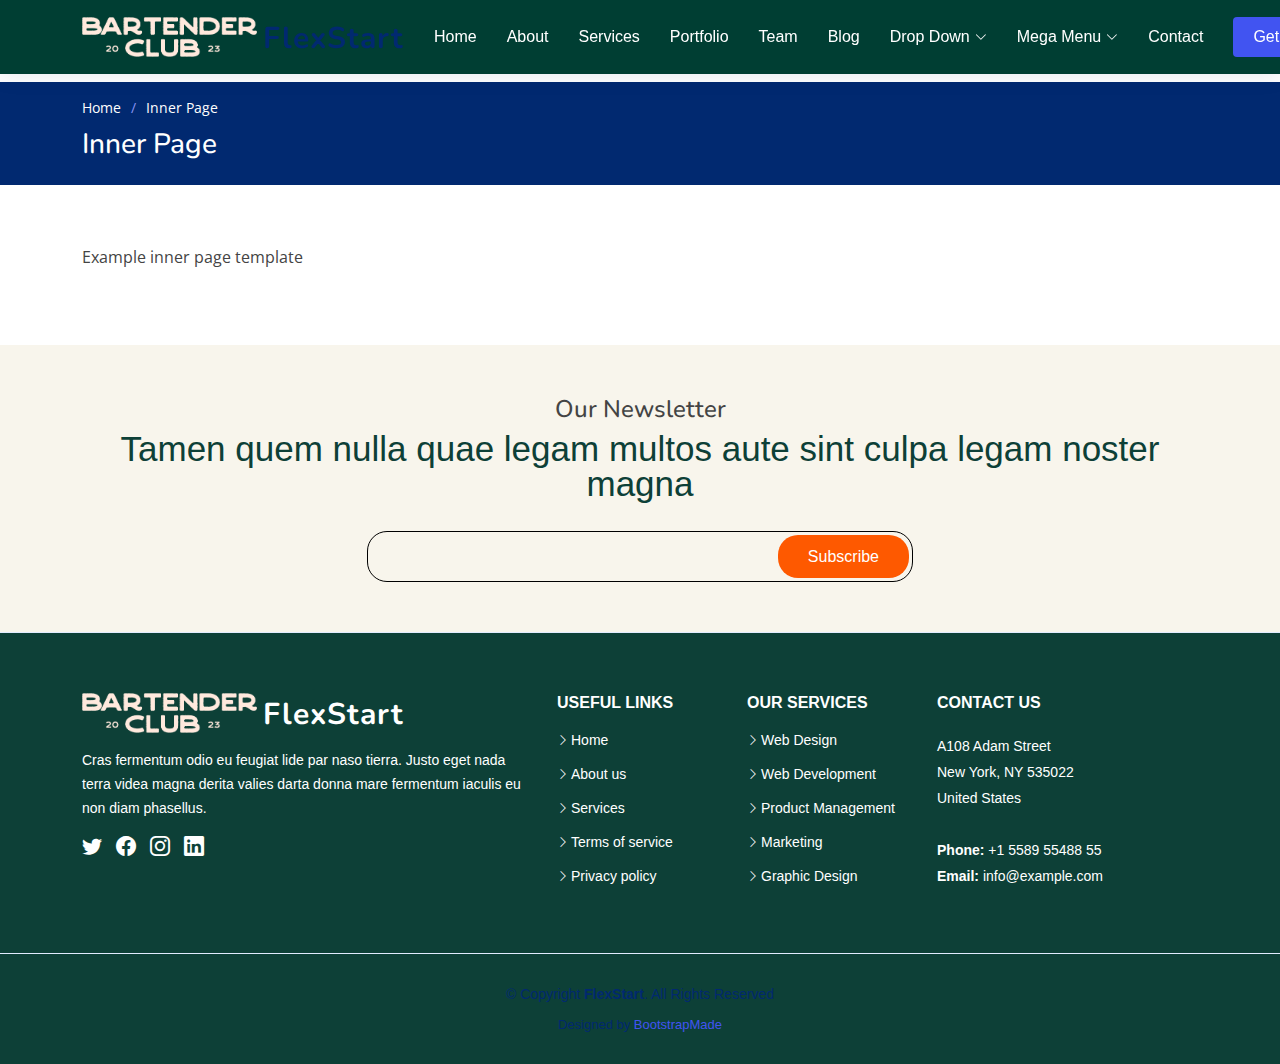
<file: inner-page.html>
<!DOCTYPE html>
<html lang="en">

<head>
  <meta charset="utf-8">
  <meta content="width=device-width, initial-scale=1.0" name="viewport">

  <title>Inner Page - FlexStart Bootstrap Template</title>
  <meta content="" name="description">
  <meta content="" name="keywords">

  <!-- Favicons -->
  <link href="assets/img/favicon.png" rel="icon">
  <link href="assets/img/apple-touch-icon.png" rel="apple-touch-icon">

  <!-- Google Fonts -->
  <link href="https://fonts.googleapis.com/css?family=Open+Sans:300,300i,400,400i,600,600i,700,700i|Nunito:300,300i,400,400i,600,600i,700,700i|Poppins:300,300i,400,400i,500,500i,600,600i,700,700i" rel="stylesheet">

  <!-- Vendor CSS Files -->
  <link href="assets/vendor/aos/aos.css" rel="stylesheet">
  <link href="assets/vendor/bootstrap/css/bootstrap.min.css" rel="stylesheet">
  <link href="assets/vendor/bootstrap-icons/bootstrap-icons.css" rel="stylesheet">
  <link href="assets/vendor/glightbox/css/glightbox.min.css" rel="stylesheet">
  <link href="assets/vendor/remixicon/remixicon.css" rel="stylesheet">
  <link href="assets/vendor/swiper/swiper-bundle.min.css" rel="stylesheet">

  <!-- Template Main CSS File -->
  <link href="assets/css/style.css" rel="stylesheet">

  <!-- =======================================================
  * Template Name: FlexStart
  * Updated: Aug 30 2023 with Bootstrap v5.3.1
  * Template URL: https://bootstrapmade.com/flexstart-bootstrap-startup-template/
  * Author: BootstrapMade.com
  * License: https://bootstrapmade.com/license/
  ======================================================== -->
</head>

<body>

  <!-- ======= Header ======= -->
  <header id="header" class="header fixed-top">
    <div class="container-fluid container-xl d-flex align-items-center justify-content-between">

      <a href="index.html" class="logo d-flex align-items-center">
        <img src="assets/img/logo.png" alt="">
        <span>FlexStart</span>
      </a>

      <nav id="navbar" class="navbar">
        <ul>
          <li><a class="nav-link scrollto " href="#hero">Home</a></li>
          <li><a class="nav-link scrollto" href="#about">About</a></li>
          <li><a class="nav-link scrollto" href="#services">Services</a></li>
          <li><a class="nav-link scrollto" href="#portfolio">Portfolio</a></li>
          <li><a class="nav-link scrollto" href="#team">Team</a></li>
          <li><a href="blog.html">Blog</a></li>
          <li class="dropdown"><a href="#"><span>Drop Down</span> <i class="bi bi-chevron-down"></i></a>
            <ul>
              <li><a href="#">Drop Down 1</a></li>
              <li class="dropdown"><a href="#"><span>Deep Drop Down</span> <i class="bi bi-chevron-right"></i></a>
                <ul>
                  <li><a href="#">Deep Drop Down 1</a></li>
                  <li><a href="#">Deep Drop Down 2</a></li>
                  <li><a href="#">Deep Drop Down 3</a></li>
                  <li><a href="#">Deep Drop Down 4</a></li>
                  <li><a href="#">Deep Drop Down 5</a></li>
                </ul>
              </li>
              <li><a href="#">Drop Down 2</a></li>
              <li><a href="#">Drop Down 3</a></li>
              <li><a href="#">Drop Down 4</a></li>
            </ul>
          </li>

          <li class="dropdown megamenu"><a href="#"><span>Mega Menu</span> <i class="bi bi-chevron-down"></i></a>
            <ul>
              <li>
                <a href="#">Column 1 link 1</a>
                <a href="#">Column 1 link 2</a>
                <a href="#">Column 1 link 3</a>
              </li>
              <li>
                <a href="#">Column 2 link 1</a>
                <a href="#">Column 2 link 2</a>
                <a href="#">Column 3 link 3</a>
              </li>
              <li>
                <a href="#">Column 3 link 1</a>
                <a href="#">Column 3 link 2</a>
                <a href="#">Column 3 link 3</a>
              </li>
              <li>
                <a href="#">Column 4 link 1</a>
                <a href="#">Column 4 link 2</a>
                <a href="#">Column 4 link 3</a>
              </li>
            </ul>
          </li>

          <li><a class="nav-link scrollto" href="#contact">Contact</a></li>
          <li><a class="getstarted scrollto" href="#about">Get Started</a></li>
        </ul>
        <i class="bi bi-list mobile-nav-toggle"></i>
      </nav><!-- .navbar -->

    </div>
  </header><!-- End Header -->

  <main id="main">

    <!-- ======= Breadcrumbs ======= -->
    <section class="breadcrumbs">
      <div class="container">

        <ol>
          <li><a href="index.html">Home</a></li>
          <li>Inner Page</li>
        </ol>
        <h2>Inner Page</h2>

      </div>
    </section><!-- End Breadcrumbs -->

    <section class="inner-page">
      <div class="container">
        <p>
          Example inner page template
        </p>
      </div>
    </section>

  </main><!-- End #main -->

  <!-- ======= Footer ======= -->
  <footer id="footer" class="footer">

    <div class="footer-newsletter">
      <div class="container">
        <div class="row justify-content-center">
          <div class="col-lg-12 text-center">
            <h4>Our Newsletter</h4>
            <p>Tamen quem nulla quae legam multos aute sint culpa legam noster magna</p>
          </div>
          <div class="col-lg-6">
            <form action="" method="post">
              <input type="email" name="email"><input type="submit" value="Subscribe">
            </form>
          </div>
        </div>
      </div>
    </div>

    <div class="footer-top">
      <div class="container">
        <div class="row gy-4">
          <div class="col-lg-5 col-md-12 footer-info">
            <a href="index.html" class="logo d-flex align-items-center">
              <img src="assets/img/logo.png" alt="">
              <span>FlexStart</span>
            </a>
            <p>Cras fermentum odio eu feugiat lide par naso tierra. Justo eget nada terra videa magna derita valies darta donna mare fermentum iaculis eu non diam phasellus.</p>
            <div class="social-links mt-3">
              <a href="#" class="twitter"><i class="bi bi-twitter"></i></a>
              <a href="#" class="facebook"><i class="bi bi-facebook"></i></a>
              <a href="#" class="instagram"><i class="bi bi-instagram"></i></a>
              <a href="#" class="linkedin"><i class="bi bi-linkedin"></i></a>
            </div>
          </div>

          <div class="col-lg-2 col-6 footer-links">
            <h4>Useful Links</h4>
            <ul>
              <li><i class="bi bi-chevron-right"></i> <a href="#">Home</a></li>
              <li><i class="bi bi-chevron-right"></i> <a href="#">About us</a></li>
              <li><i class="bi bi-chevron-right"></i> <a href="#">Services</a></li>
              <li><i class="bi bi-chevron-right"></i> <a href="#">Terms of service</a></li>
              <li><i class="bi bi-chevron-right"></i> <a href="#">Privacy policy</a></li>
            </ul>
          </div>

          <div class="col-lg-2 col-6 footer-links">
            <h4>Our Services</h4>
            <ul>
              <li><i class="bi bi-chevron-right"></i> <a href="#">Web Design</a></li>
              <li><i class="bi bi-chevron-right"></i> <a href="#">Web Development</a></li>
              <li><i class="bi bi-chevron-right"></i> <a href="#">Product Management</a></li>
              <li><i class="bi bi-chevron-right"></i> <a href="#">Marketing</a></li>
              <li><i class="bi bi-chevron-right"></i> <a href="#">Graphic Design</a></li>
            </ul>
          </div>

          <div class="col-lg-3 col-md-12 footer-contact text-center text-md-start">
            <h4>Contact Us</h4>
            <p>
              A108 Adam Street <br>
              New York, NY 535022<br>
              United States <br><br>
              <strong>Phone:</strong> +1 5589 55488 55<br>
              <strong>Email:</strong> info@example.com<br>
            </p>

          </div>

        </div>
      </div>
    </div>

    <div class="container">
      <div class="copyright">
        &copy; Copyright <strong><span>FlexStart</span></strong>. All Rights Reserved
      </div>
      <div class="credits">
        <!-- All the links in the footer should remain intact. -->
        <!-- You can delete the links only if you purchased the pro version. -->
        <!-- Licensing information: https://bootstrapmade.com/license/ -->
        <!-- Purchase the pro version with working PHP/AJAX contact form: https://bootstrapmade.com/flexstart-bootstrap-startup-template/ -->
        Designed by <a href="https://bootstrapmade.com/">BootstrapMade</a>
      </div>
    </div>
  </footer><!-- End Footer -->

  <a href="#" class="back-to-top d-flex align-items-center justify-content-center"><i class="bi bi-arrow-up-short"></i></a>

  <!-- Vendor JS Files -->
  <script src="assets/vendor/purecounter/purecounter_vanilla.js"></script>
  <script src="assets/vendor/aos/aos.js"></script>
  <script src="assets/vendor/bootstrap/js/bootstrap.bundle.min.js"></script>
  <script src="assets/vendor/glightbox/js/glightbox.min.js"></script>
  <script src="assets/vendor/isotope-layout/isotope.pkgd.min.js"></script>
  <script src="assets/vendor/swiper/swiper-bundle.min.js"></script>
  <script src="assets/vendor/php-email-form/validate.js"></script>

  <!-- Template Main JS File -->
  <script src="assets/js/main.js"></script>

</body>

</html>
</file>
<file: assets/css/style.css>
/**
* Template Name: FlexStart
* Updated: Aug 30 2023 with Bootstrap v5.3.1
* Template URL: https://bootstrapmade.com/flexstart-bootstrap-startup-template/
* Author: BootstrapMade.com
* License: https://bootstrapmade.com/license/
*/

/*--------------------------------------------------------------
# General
--------------------------------------------------------------*/
:root {
  scroll-behavior: smooth;
}

body {
  font-family: "Open Sans", sans-serif;
  color: #444444;
}

a {
  color: #4154f1;
  text-decoration: none;
}

a:hover {
  color: #717ff5;
  text-decoration: none;
}

h1,
h2,
h3,
h4,
h5,
h6 {
  font-family: "Nunito", sans-serif;
}

/*--------------------------------------------------------------
# Sections
--------------------------------------------------------------*/
section {
  padding: 60px 0;
  overflow: hidden;
}

.section-header {
  text-align: center;
  padding-bottom: 40px;
}

.section-header h2 {
  font-size: 13px;
  font-family: "DM Sans", sans-serif;
  letter-spacing: 1px;
  font-weight: 700;
  margin: 0;
  color: #2727271;
  text-transform: uppercase;
}

.section-header p {
  margin: 10px 0 0 0;
  font-family: "Yeseva One", serif;
  font-size: 35px;
  font-weight: 400;
  padding: 0;
  line-height: 42px;
  color: #0D4037;
}

@media (max-width: 768px) {
  .section-header p {
    font-size: 28px;
    line-height: 32px;
  }
}

@media (max-width: 390px) {
  .section-header h2 {
    font-size: 12px;
    font-family: "DM Sans", sans-serif;
    letter-spacing: 1px;
    font-weight: 700;
    margin: 0;
    color: #2727271;
    text-transform: uppercase;
  }
  
  .section-header p {
    font-size: 20px;
    line-height: 32px;
  }
}

/*--------------------------------------------------------------
# Breadcrumbs
--------------------------------------------------------------*/
.breadcrumbs {
  padding: 15px 0;
  background: #012970;
  min-height: 40px;
  margin-top: 82px;
  color: #fff;
}

@media (max-width: 992px) {
  .breadcrumbs {
    margin-top: 57px;
  }
}

.breadcrumbs h2 {
  font-size: 28px;
  font-weight: 500;
}

.breadcrumbs ol {
  display: flex;
  flex-wrap: wrap;
  list-style: none;
  padding: 0 0 10px 0;
  margin: 0;
  font-size: 14px;
}

.breadcrumbs ol a {
  color: #fff;
  transition: 0.3s;
}

.breadcrumbs ol a:hover {
  text-decoration: underline;
}

.breadcrumbs ol li+li {
  padding-left: 10px;
}

.breadcrumbs ol li+li::before {
  display: inline-block;
  padding-right: 10px;
  color: #8894f6;
  content: "/";
}

/*--------------------------------------------------------------
# Back to top button
--------------------------------------------------------------*/
.back-to-top {
  position: fixed;
  visibility: hidden;
  opacity: 0;
  right: 15px;
  bottom: 15px;
  z-index: 99999;
  background: #FE5900;
  width: 40px;
  height: 40px;
  border-radius: 20px;
  transition: all 0.4s;
}

.back-to-top i {
  font-size: 24px;
  color: #fff;
  line-height: 0;
}

.back-to-top:hover {
  background: #FE5900
  color: #fff;
}

.back-to-top.active {
  visibility: visible;
  opacity: 1;
}

/*--------------------------------------------------------------
# Disable aos animation delay on mobile devices
--------------------------------------------------------------*/
@media screen and (max-width: 768px) {
  [data-aos-delay] {
    transition-delay: 0 !important;
  }
}

/*--------------------------------------------------------------
# Header
--------------------------------------------------------------*/
.header {
  transition: all 0.5s;
  z-index: 997;
  padding: 20px 0;
}

.header {
  background: #003E33;
  padding: 15px 0;
  box-shadow: 0px 2px 20px rgba(1, 41, 112, 0.1);
  position: fixed
}

.header .logo {
  line-height: 0;
}

.header .logo img {
  max-height: 40px;
  margin-right: 6px;
}

.header .logo span {
  font-size: 30px;
  font-weight: 700;
  letter-spacing: 1px;
  color: #012970;
  font-family: "Nunito", sans-serif;
  margin-top: 3px;
}

/*--------------------------------------------------------------
# Navigation Menu
--------------------------------------------------------------*/
/**
* Desktop Navigation 
*/
.navbar {
  padding: 0;
}

.navbar ul {
  margin: 0;
  padding: 0;
  display: flex;
  list-style: none;
  align-items: center;
}

.navbar li {
  position: relative;
}

.navbar a,
.navbar a:focus {
  display: flex;
  align-items: center;
  justify-content: space-between;
  padding: 10px 0 10px 30px;
  font-family: "DM Sans", sans-serif;
  font-size: 16px;
  font-weight: 400;
  color: #ffffff;
  white-space: nowrap;
  transition: 0.3s;
}

.navbar a i,
.navbar a:focus i {
  font-size: 12px;
  line-height: 0;
  margin-left: 5px;
}

.navbar a:hover,
.navbar .active,
.navbar .active:focus,
.navbar li:hover>a {
  color: #FB7F27;
}

.navbar .getstarted,
.navbar .getstarted:focus {
  background: #4154f1;
  padding: 8px 20px;
  margin-left: 30px;
  border-radius: 4px;
  color: #fff;
}

.navbar .getstarted:hover,
.navbar .getstarted:focus:hover {
  color: #fff;
  background: #5969f3;
}

.navbar .dropdown ul {
  display: block;
  position: absolute;
  left: 14px;
  top: calc(100% + 30px);
  margin: 0;
  padding: 10px 0;
  z-index: 99;
  opacity: 0;
  visibility: hidden;
  background: #fff;
  transition: 0.3s;
  border-radius: 20px;
}

.navbar .dropdown ul li {
  min-width: 200px;
}

.navbar .dropdown ul a {
  padding: 5px 20px;
  font-size: 15px;
  text-transform: none;
  font-weight: 400;
  color: #0D4037;
}

.navbar .dropdown ul a i {
  font-size: 12px;
}

.navbar .dropdown ul a:hover,
.navbar .dropdown ul .active:hover,
.navbar .dropdown ul li:hover>a {
  color: #FE6A00;
}

.navbar .dropdown:hover>ul {
  opacity: 1;
  top: 100%;
  visibility: visible;
}

.navbar .megamenu {
  position: static;
}

.navbar .megamenu ul {
  margin-top: 5px;
  right: 0;
  padding: 10px;
  display: flex;
}

.navbar .megamenu ul li {
  flex: 1;
}

.navbar .megamenu ul li a,
.navbar .megamenu ul li:hover>a {
  color: #013289;
}

.navbar .megamenu ul li a:hover,
.navbar .megamenu ul li .active,
.navbar .megamenu ul li .active:hover {
  color: #4154f1;
}

.navbar .dropdown .dropdown ul {
  top: 0;
  left: calc(100% - 30px);
  visibility: hidden;
}

.navbar .dropdown .dropdown:hover>ul {
  opacity: 1;
  top: 0;
  left: 100%;
  visibility: visible;
}

@media (max-width: 1366px) {
  .navbar .dropdown .dropdown ul {
    left: -90%;
  }

  .navbar .dropdown .dropdown:hover>ul {
    left: -100%;
  }
}

/**
* Mobile Navigation 
*/
.mobile-nav-toggle {
  color: #fff;
  font-size: 28px;
  cursor: pointer;
  display: none;
  line-height: 0;
  transition: 0.5s;
}

.mobile-nav-toggle.bi-x {
  color: #fff;
}

@media (max-width: 1200px) {
  .mobile-nav-toggle {
    display: block;
  }

  .navbar ul {
    display: none;
  }
}

.navbar-mobile {
  position: fixed;
  overflow: hidden;
  top: 0;
  right: 0;
  left: 0;
  bottom: 0;
  background: #0D4037;
  transition: 0.3s;
}

.navbar-mobile .mobile-nav-toggle {
  position: absolute;
  top: 15px;
  right: 15px;
}

.navbar-mobile ul {
  display: block;
  position: absolute;
  top: 55px;
  right: 15px;
  bottom: 15px;
  left: 15px;
  padding: 10px 0;
  border-radius: 10px;
  background-color: #0D4037;
  overflow-y: auto;
  transition: 0.3s;
}

.navbar-mobile a,
.navbar-mobile a:focus {
  padding: 10px 20px;
  font-size: 15px;
  color: #fff;
}

.navbar-mobile a:hover,
.navbar-mobile .active,
.navbar-mobile li:hover>a {
  color: #FE5900;
}

.navbar-mobile .getstarted,
.navbar-mobile .getstarted:focus {
  margin: 15px;
}

.navbar-mobile .dropdown ul {
  position: static;
  display: none;
  margin: 10px 20px;
  padding: 10px 0;
  z-index: 99;
  opacity: 1;
  visibility: visible;
  background: #fff;
  box-shadow: 0px 0px 30px rgba(127, 137, 161, 0.25);
}

.navbar-mobile .dropdown ul li {
  min-width: 200px;
}

.navbar-mobile .dropdown ul a {
  padding: 10px 20px;
}

.navbar-mobile .dropdown ul a i {
  font-size: 12px;
}

.navbar-mobile .dropdown ul a:hover,
.navbar-mobile .dropdown ul .active:hover,
.navbar-mobile .dropdown ul li:hover>a {
  color: #4154f1;
}

.navbar-mobile .dropdown>.dropdown-active {
  display: block;
}

/*--------------------------------------------------------------
# Hero Section
--------------------------------------------------------------*/
.hero {
  width: 100%;
  height: 100vh;
  background: url(../img/hero-bg.png) top center no-repeat;
  background-size: cover;
}

.hero h1 {
  font-family: "Yeseva One", serif;
  font-size: 52px;
  font-weight: 400;
  line-height: 50px;
  margin: 5;
  color: #ffffff;
  padding-right: 100px;
}

.hero h2 {
  font-family: "DM Sans", sans-serif;
  font-size: 18px;
  color: #ffffff;
  margin: 15px 0 0 0;
  padding-right: 100px;
}

.hero .btn-get-started {
  margin-top: 20px;
  line-height: 1;
  padding: 15px 40px;
  border-radius: 20px;
  transition: 0.5s;
  color: #fff;
  background: #FE6A00;
}

.hero .btn-get-started span {
  font-family: "DM Sans", sans-serif;
  font-weight: 400;
  font-size: 16px;
  letter-spacing: 1px;
}

.hero .btn-get-started i {
  margin-left: 5px;
  font-size: 18px;
  transition: 0.3s;
}

.hero .btn-get-started:hover i {
  transform: translateX(5px);
}

.hero .hero-img {
  text-align: right
  padding: 0px 0px 0px 0;
}

@media (min-width: 1024px) {
  .hero {
    background-attachment: fixed;
  }
}

@media (max-width: 991px) {
  .hero {
    height: auto;
    padding: 120px 0 60px 0;
  }

  .hero .hero-img {
    text-align: center;
    margin-top: 80px;
  }

  .hero .hero-img img {
    width: 80%;
  }
}

@media (max-width: 768px) {
  .hero {
    text-align: center;
  }

  .hero h1 {
    font-size: 32px;
  }

  .hero h2 {
    font-size: 24px;
  }

  .hero .hero-img img {
    width: 100%;
  }
}

@media (max-width: 390px) {
  .hero {
    background: url(../img/fondo-mobile-1.png);
    background-size: cover;
    padding-top: 90px;
    padding-bottom: 120px;
  }
  
  .hero h1 {
    font-family: "Yeseva One", serif;
    font-size: 30px;
    font-weight: 400;
    line-height: 32px;
    color: #ffffff;
    padding: 0 50px;
    text-align: center;
  }
  
  .hero h2 {
    font-family: "DM Sans", sans-serif;
    font-size: 15px;
    color: #ffffff;
    padding: 5px 40px;
    text-align: center;
  }
  
  .hero .btn-get-started {
    margin-top: 10px;
    line-height: 1;
    padding: 10px 25px;
    border-radius: 20px;
    transition: 0.5s;
    color: #fff;
    background: #FE6A00;
  }
  
  .hero .btn-get-started span {
    font-family: "DM Sans", sans-serif;
    font-weight: 400;
    font-size: 15px;
    letter-spacing: 1px;
  }
}

/*--------------------------------------------------------------
# Index Page
--------------------------------------------------------------*/
/*--------------------------------------------------------------
# About
--------------------------------------------------------------*/

.about{
  background-color: #F4E8CE;
}

.about .content {
  padding: 40px;
}

.about h3 {
  font-family: "DM Sans", sans-serif;
  font-size: 13px;
  font-weight: 700;
  color: #272727;
  text-transform: uppercase;
}

.about h2 {
  font-family: "Yeseva One", serif;
  font-size: 30px;
  font-weight: 400;
  color: #0D4037;
}

.about p {
  font-family: "DM Sans", sans-serif;
  margin: 15px 0 30px 0;
  line-height: 24px;
  color: #272727;
  padding-right: 90px;
}

.icon {
  width: 25px; /* Ancho del ícono */
  height: 25px; /* Altura del ícono */
  margin-right: 5px; /* Espacio entre el ícono y el texto */
}

.content-container {
  display: flex; /* Utiliza un contenedor flexible */
  flex-direction: column; /* Alinea los elementos en columna (uno debajo del otro) */
}

ul {
  list-style-type: none !important;
  font-family: 'DM Sans', sans-serif !important;
  /* Otros estilos con !important si es necesario */
}


.about .btn-read-more {
  font-family: "DM Sans", sans-serif;
  font-weight: 700;
  line-height: 0;
  padding: 15px 0px 30px 0px;
  transition: 0.5s;
  color: #FF974B;
}

.about .btn-read-more span {
  font-family: "DM Sans", sans-serif;
  font-weight: 600;
  font-size: 16px;
  letter-spacing: 1px;
}

.about .btn-read-more i {
  margin-left: 5px;
  font-size: 18px;
  transition: 0.3s;
}

.about .btn-read-more:hover i {
  transform: translateX(5px);
}

@media (max-width: 390px) {
  .about h3 {
    font-family: "DM Sans", sans-serif;
    font-size: 12px;
    font-weight: 700;
    color: #272727;
    text-transform: uppercase;
  }
  
  .about h2 {
    padding-right: 0;
    text-align: center justify;
    font-family: "Yeseva One", serif;
    font-size: 20px;
    font-weight: 400;
    color: #D90001;
  }
  
  .about p {
    padding-right: 0;
    text-align: center justify;
    font-size: 15px;
    font-family: "DM Sans", sans-serif;
    line-height: 24px;
    color: #272727;
  }

  .icon {
    width: 15px; /* Ancho del ícono */
    height: 15px; /* Altura del ícono *
    padding-right: 0;
  }
  
  .content-container {
    display: flex; /* Utiliza un contenedor flexible */
    flex-direction: column; /* Alinea los elementos en columna (uno debajo del otro) */
  }
  
  ul {
    list-style-type: none !important;
    font-size: 15px !important; 
    font-family: 'DM Sans', sans-serif !important;
    /* Otros estilos con !important si es necesario */
  }
}

/*--------------------------------------------------------------
# Values
--------------------------------------------------------------*/
.values {
  background-color: #F8F5EC
}
.values .box {
  text-align: center;
  transition: 0.3s;
  height: 100%;
}


.values .box img {
  padding: 10px 60px;
  transition: 0.5s;
  transform: scale(0.8);
}

.values .box h3 {
  font-family: "Yeseva One", serif;
  font-size: 20px;
  color: #0D4037;
  font-weight: 400;
  margin-bottom: 18px;
}

.values .box p {
  font-family: "DM Sans", sans-serif;
  font-size: 20px
  color: #272727
  font-weight: 400
}


.values .box:hover {
}

.values .box:hover img {
  transform: scale(1);
}

@media (max-width: 390px) {
  .values .box h3 {
    font-family: "Yeseva One", serif;
    font-size: 17px;
    color: #0D4037;
    font-weight: 400;
    margin-bottom: 18px;
  }

  .values .box p {
    font-family: "DM Sans", sans-serif;
    font-size: 15px
    color: #272727
    font-weight: 400
  }
}

/*--------------------------------------------------------------
# Counts
--------------------------------------------------------------*/
.counts {
  padding: 70px 0 60px;
}

.counts .count-box {
  display: flex;
  align-items: center;
  padding: 30px;
  width: 100%;
  background: #fff;
  box-shadow: 0px 0 30px rgba(1, 41, 112, 0.08);
}

.counts .count-box i {
  font-size: 42px;
  line-height: 0;
  margin-right: 20px;
  color: #4154f1;
}

.counts .count-box span {
  font-size: 36px;
  display: block;
  font-weight: 600;
  color: #0b198f;
}

.counts .count-box p {
  padding: 0;
  margin: 0;
  font-family: "Nunito", sans-serif;
  font-size: 14px;
}


/*--------------------------------------------------------------
# Services
--------------------------------------------------------------*/
.services .service-box {
  box-shadow: 0px 0 30px rgba(1, 41, 112, 0.08);
  height: 100%;
  padding: 60px 30px;
  text-align: center;
  transition: 0.3s;
  border-radius: 5px;
}

.services .service-box .icon {
  font-size: 36px;
  padding: 40px 20px;
  border-radius: 4px;
  position: relative;
  margin-bottom: 25px;
  display: inline-block;
  line-height: 0;
  transition: 0.3s;
}

.services .service-box h3 {
  color: #444444;
  font-weight: 700;
}

.services .service-box .read-more {
  display: inline-flex;
  align-items: center;
  justify-content: center;
  font-weight: 600;
  font-size: 16px;
  padding: 8px 20px;
}

.services .service-box .read-more i {
  line-height: 0;
  margin-left: 5px;
  font-size: 18px;
}

.services .service-box.blue {
  border-bottom: 3px solid #2db6fa;
}

.services .service-box.blue .icon {
  color: #2db6fa;
  background: #dbf3fe;
}

.services .service-box.blue .read-more {
  color: #2db6fa;
}

.services .service-box.blue:hover {
  background: #2db6fa;
}

.services .service-box.orange {
  border-bottom: 3px solid #f68c09;
}

.services .service-box.orange .icon {
  color: #f68c09;
  background: #fde3c4;
}

.services .service-box.orange .read-more {
  color: #f68c09;
}

.services .service-box.orange:hover {
  background: #f68c09;
}

.services .service-box.green {
  border-bottom: 3px solid #08da4e;
}

.services .service-box.green .icon {
  color: #08da4e;
  background: #cffddf;
}

.services .service-box.green .read-more {
  color: #08da4e;
}

.services .service-box.green:hover {
  background: #08da4e;
}

.services .service-box.red {
  border-bottom: 3px solid #e9222c;
}

.services .service-box.red .icon {
  color: #e9222c;
  background: #fef7f8;
}

.services .service-box.red .read-more {
  color: #e9222c;
}

.services .service-box.red:hover {
  background: #e9222c;
}

.services .service-box.purple {
  border-bottom: 3px solid #b50edf;
}

.services .service-box.purple .icon {
  color: #b50edf;
  background: #f8e4fd;
}

.services .service-box.purple .read-more {
  color: #b50edf;
}

.services .service-box.purple:hover {
  background: #b50edf;
}

.services .service-box.pink {
  border-bottom: 3px solid #f51f9c;
}

.services .service-box.pink .icon {
  color: #f51f9c;
  background: #feecf7;
}

.services .service-box.pink .read-more {
  color: #f51f9c;
}

.services .service-box.pink:hover {
  background: #f51f9c;
}

.services .service-box:hover h3,
.services .service-box:hover p,
.services .service-box:hover .read-more {
  color: #fff;
}

.services .service-box:hover .icon {
  background: #fff;
}

/*--------------------------------------------------------------
# Pricing
--------------------------------------------------------------*/
.pricing {
  background-image: url(../img/fondo-boxes.png);
  background-size: cover;
}

.pricing .section-header h2 {
  font-size: 13px;
  font-family: "DM Sans", sans-serif;
  color: #ffffff;
}

.pricing .section-header p {
  font-size: 35px;
  font-family: "Yeseva One", serif;
  color: #ffffff;
}

.pricing .box {
  padding: 40px 20px;
  background: #F8F5EC;
  text-align: center;
  box-shadow: 0px 0 30px rgba(1, 41, 112, 0.08);
  border-radius: 8px;
  position: relative;
  overflow: hidden;
  transition: 0.3s;
  height: 639.438px;
}

.pricing .box:hover {
  transform: scale(1.1);
}

.pricing h3 {
  font-family: "Yeseva One", sans-serif;
  font-size: 25px;
  font-weight: 400;
  margin-bottom: 15px;
}

.pricing p {
  font-family: "Yeseva One", serif;
  font-size: 20px;
  font-weight: 400;
  color: #272727;
}

.pricing h2 {
  font-family: "DM Sans", sans-serif;
  font-size: 20px;
  font-weight: 500;
  color: #272727;
}

.pricing .price {
  font-size: 36px;
  font-family: "DM Sans", sans-serif;
  color: #FE5900;
  font-weight: 600;
}


.pricing img {
  padding: 10px 20px;
}

.pricing ul {
  padding: 0;
  list-style: none;
  color: #272727;
  text-align: center;
  line-height: 1px;
  font-size: 16px;
  margin-bottom: 25px;
}

.pricing ul li {
  padding-bottom: 20px;
}

.pricing .btn-buy {
  display: inline-flex;
  padding: 8px 40px 10px 40px;
  border-radius: 50px;
  color: #ffffff;
  transition: none;
  font-size: 16px;
  font-weight: 400;
  font-family: "Nunito", sans-serif;
  font-weight: 600;
  transition: 0.3s;
  background: #FE5900;
}

.pricing .btn-buy:hover {
  background: #FE5900;
  color: #fff;
}

.pricing .featured {
  font-family: "DM Sans", sans-serif;
  font-weight: 700;
  font-size: 15px;
  width: 200px;
  position: absolute;
  top: 18px;
  right: -68px;
  transform: rotate(45deg);
  z-index: 1;
  padding: 1px 0 3px 0;
  background: #0D4037;
  color: #fff;
}

@media (max-width: 390px) {
  .pricing .section-header h2 {
    font-size: 12px;
    font-family: "DM Sans", sans-serif;
    color: #ffffff;
  }
  
  .pricing .section-header p {
    font-size: 20px;
    padding-left: 20px;
    padding-right: 20px;
    font-family: "Yeseva One", serif;
    color: #ffffff;
  }

  .pricing .box:hover {
    transform: scale(0.0);
  }

  .pricing .box {
    margin-right: 10px
    padding: 80px 20px;
    background: #F8F5EC;
    text-align: center;
    box-shadow: 0px 0 30px rgba(1, 41, 112, 0.08);
    border-radius: 8px;
    position: relative;
    overflow: hidden;
    transition: 0.3s;
    height: 639.438px;
    margin-bottom: 20px
  }
  

}

/*--------------------------------------------------------------
# F.A.Q
--------------------------------------------------------------*/
.faq .accordion-collapse {
  border: 0;
}

.faq .accordion-button {
  padding: 15px 15px 20px 0;
  font-weight: 600;
  border: 0;
  font-size: 18px;
  color: #444444;
  text-align: left;
}

.faq .accordion-button:focus {
  box-shadow: none;
}

.faq .accordion-button:not(.collapsed) {
  background: none;
  color: #4154f1;
  border-bottom: 0;
}

.faq .accordion-body {
  padding: 0 0 25px 0;
  border: 0;
}

/*--------------------------------------------------------------
# Portfolio
--------------------------------------------------------------*/

.portfolio {
  background-color: #F8F5EC;
}


.portfolio #portfolio-flters {
  padding: 0;
  margin: 0 auto 25px auto;
  list-style: none;
  text-align: center;
  background: white;
  border-radius: 50px;
  padding: 2px 15px;
}

.portfolio #portfolio-flters li {
  cursor: pointer;
  display: inline-block;
  padding: 8px 20px 10px 20px;
  font-size: 15px;
  font-weight: 600;
  line-height: 1;
  color: #444444;
  margin: 0 4px 8px 4px;
  transition: 0.3s;
  border-radius: 50px;
  border: 1px solid #fff;
}

.portfolio #portfolio-flters li:hover,
.portfolio #portfolio-flters li.filter-active {
  color: #272727;
  border-color: #272727;
}

.portfolio #portfolio-flters li:last-child {
  margin-right: 0;
}

.portfolio .portfolio-wrap {
  transition: 0.3s;
  position: relative;
  overflow: hidden;
  z-index: 1;
  background: rgba(255, 255, 255, 0.75);
}

.portfolio .portfolio-wrap::before {
  content: "";
  background: rgba(255, 255, 255, 0.75);
  position: absolute;
  left: 30px;
  right: 30px;
  top: 30px;
  bottom: 30px;
  transition: all ease-in-out 0.3s;
  z-index: 2;
  opacity: 0;
}

.portfolio .portfolio-wrap img {
  transition: 1s;
}

.portfolio .portfolio-wrap .portfolio-info {
  opacity: 0;
  position: absolute;
  top: 0;
  left: 0;
  right: 0;
  bottom: 0;
  text-align: center;
  z-index: 3;
  transition: all ease-in-out 0.3s;
  display: flex;
  flex-direction: column;
  justify-content: center;
  align-items: center;
}

.portfolio .portfolio-wrap .portfolio-info::before {
  display: block;
  content: "";
  width: 48px;
  height: 48px;
  position: absolute;
  top: 35px;
  left: 35px;
  border-top: 3px solid rgba(1, 41, 112, 0.2);
  border-left: 3px solid rgba(1, 41, 112, 0.2);
  transition: all 0.5s ease 0s;
  z-index: 9994;
}

.portfolio .portfolio-wrap .portfolio-info::after {
  display: block;
  content: "";
  width: 48px;
  height: 48px;
  position: absolute;
  bottom: 35px;
  right: 35px;
  border-bottom: 3px solid rgba(1, 41, 112, 0.2);
  border-right: 3px solid rgba(1, 41, 112, 0.2);
  transition: all 0.5s ease 0s;
  z-index: 9994;
}

.portfolio .portfolio-wrap .portfolio-info h4 {
  font-family: "DM Sans", sans-serif;
  font-size: 20px;
  font-weight: 700;
  color: #272727;
}

.portfolio .portfolio-wrap .portfolio-info p {
  font-family: "DM Sans", sans-serif;
  color: #272727;
  font-weight: 600;
  font-size: 14px;
  text-transform: uppercase;
  padding: 0;
  margin: 0;
}

.portfolio .portfolio-wrap .portfolio-links {
  text-align: center;
  z-index: 4;
}

.portfolio .portfolio-wrap .portfolio-links a {
  color: #fff;
  background: #4154f1;
  margin: 10px 2px;
  width: 36px;
  height: 36px;
  display: inline-flex;
  align-items: center;
  justify-content: center;
  border-radius: 50%;
  transition: 0.3s;
}

.portfolio .portfolio-wrap .portfolio-links a i {
  font-size: 24px;
  line-height: 0;
}

.portfolio .portfolio-wrap .portfolio-links a:hover {
  background: #5969f3;
}

.portfolio .portfolio-wrap:hover img {
  transform: scale(1.1);
}

.portfolio .portfolio-wrap:hover::before {
  top: 0;
  left: 0;
  right: 0;
  bottom: 0;
  opacity: 1;
}

.portfolio .portfolio-wrap:hover .portfolio-info {
  opacity: 1;
}

.portfolio .portfolio-wrap:hover .portfolio-info::before {
  top: 15px;
  left: 15px;
}

.portfolio .portfolio-wrap:hover .portfolio-info::after {
  bottom: 15px;
  right: 15px;
}

@media (max-width: 390px) {

  }

/*--------------------------------------------------------------
# Portfolio Details
--------------------------------------------------------------*/
.herodos {
  width: 100%;
  height: 100vh;
  background: url(../img/pag-detalle-bg.png) top center no-repeat;
  background-size: cover;
}

.herodos h1 {
  font-family: "Yeseva One", serif;
  font-size: 52px;
  font-weight: 400;
  line-height: 50px;
  margin: 5;
  color: #0D4037;
}

.herodos h2 {
  font-family: "DM Sans", sans-serif;
  font-weight: 600;
  font-size: 24px;
  color: #0D4037;
  margin: 15px 0 0 0;
}


.herodos h3 {
  font-family: "DM Sans", sans-serif;
  font-size: 18px;
  color: #272727;
  padding-right: 109px;
  margin: 15px 0 0 0;
}

.herodos h4 {
  font-family: "DM Sans", sans-serif;
  font-weight: 700;
  font-size: 30px;
  color: #FE6A00;
  margin: 15px 0 0 0;
}

.herodos .btn-get-started {
  margin-top: 20px;
  line-height: 1;
  padding: 15px 40px;
  border-radius: 20px;
  transition: 0.5s;
  color: #fff;
  background: #FE6A00;
}

.herodos .btn-get-started span {
  font-family: "DM Sans", sans-serif;
  font-weight: 400;
  font-size: 16px;
  letter-spacing: 1px;
}

.herodos .btn-get-started i {
  margin-left: 5px;
  font-size: 18px;
  transition: 0.3s;
}

.herodos .btn-get-started:hover i {
  transform: translateX(5px);
}

.herodos .hero-img {
  text-align: right
  padding: 0px 0px 0px 0;
}

@media (min-width: 1024px) {
  .herodos {
    background-attachment: fixed;
  }
}

@media (max-width: 991px) {
  .herodos {
    height: auto;
    padding: 120px 0 60px 0;
  }

  .herodos .hero-img {
    text-align: center;
    margin-top: 80px;
  }

  .herodos .hero-img img {
    width: 80%;
  }
}

@media (max-width: 768px) {
  .herodos {
    text-align: center;
  }

  .herodos h1 {
    font-size: 32px;
  }

  .herodos h2 {
    font-size: 24px;
  }

  .herodos .hero-img img {
    width: 100%;
  }
}

@media (max-width: 390px) {
  .herodos {
    background-image: url(../img/fondo-detalle-mobile.png);
    background-size: cover;
    padding-top: 90px;
    padding-bottom: 180px;
  }
  
  .herodos h1 {
    font-family: "Yeseva One", serif;
    font-size: 30px;
    font-weight: 400;
    line-height: 32px;
    color: #0D4037;
    padding: 0 50px;
    text-align: center;
  }
  
  .herodos h2 {
    font-family: "DM Sans", sans-serif;
    font-size: 18px;
    color: #0D4037;
    padding: 5px 40px;
    text-align: center;
  }

  .herodos h3 {
    font-family: "DM Sans", sans-serif;
    font-size: 15px;
    color: #272727;
    padding: 5px 40px;
    margin: 15px 0 0 0;
  }
  
  .herodos h4 {
    font-family: "DM Sans", sans-serif;
    font-weight: 700;
    font-size: 30px;
    color: #FE6A00;
    margin: 15px 0 0 0;
  }
  
  
  .hero .btn-get-started {
    margin-top: 10px;
    line-height: 1;
    padding: 10px 25px;
    border-radius: 20px;
    transition: 0.5s;
    color: #fff;
    background: #FE6A00;
  }
  
  .hero .btn-get-started span {
    font-family: "DM Sans", sans-serif;
    font-weight: 400;
    font-size: 15px;
    letter-spacing: 1px;
  }
}


/*--------------------------------------------------------------
# Values
--------------------------------------------------------------*/
.values2 {
  background-image: url(../img/fondo-que-incluye.png);
  background-size: cover;
}
.values2 .box {
  text-align: center;
  transition: 0.3s;
  height: 100%;
}


.values2 .box img {
  padding: 10px 30px;
  transition: 0.5s;
  transform: scale(0.8);
}

.values2 .box h3 {
  font-family: "Yeseva One", serif;
  font-size: 20px;
  color: #d80001;
  font-weight: 400;
  margin-bottom: 18px;
}

.values2 .box p {
  font-family: "DM Sans", sans-serif;
  font-size: 20px
  color: #272727
  font-weight: 400
}


.values2 .box:hover {
}

.values2 .box:hover img {
  transform: scale(1);
}

/*--------------------------------------------------------------
# Features
--------------------------------------------------------------*/
.features {
  background-color: #F8F5EC;
}


.features .feture-tabs {
  margin-top: 5px;
}

.features .feture-tabs h3 {
  font-family: "Yeseva One", serif;
  color: #0D4037;
  font-weight: 400;
  font-size: 32px;
  margin-top: 80px;
  margin-bottom: 10px;
  padding-right: 100px;
}

@media (max-width: 768px) {
  .features .feture-tabs h3 {
    font-size: 28px;
  }
}

.features .feture-tabs .nav-pills {
  border-bottom: 1px solid #eee;
}

.features .feture-tabs .nav-link {
  background: none;
  text-transform: uppercase;
  font-size: 15px;
  font-weight: 600;
  color: #272727;
  padding: 12px 0;
  margin-right: 25px;
  margin-bottom: -2px;
  border-radius: 0;
}

.features .feture-tabs .nav-link.active {
  color: #0D4037;
  border-bottom: 3px solid #0D4037;
}

.features .feture-tabs .tab-content h4 {
  font-size: 18px;
  margin: 0;
  font-weight: 700;
  color: #012970;
}

.features .feture-tabs .tab-content i {
  font-size: 24px;
  line-height: 0;
  margin-right: 8px;
  color: #4154f1;
}

.features .feture-tabs .tab-content p {
  padding-right: 100px;
  font-family: "DM Sans", sans-serif;
  font-size: 16px;
  font-weight: 400;
  color: #272727
}


.features .feature-icons {
  margin-top: 120px;
}

.features .feature-icons h3 {
  color: #012970;
  font-weight: 700;
  font-size: 32px;
  margin-bottom: 20px;
  text-align: center;
}

@media (max-width: 768px) {
  .features .feature-icons h3 {
    font-size: 20px;
  }
}

@media (max-width: 390px) {

  .features .feture-tabs h3 {
    font-family: "Yeseva One", serif;
    color: #0D4037;
    font-weight: 400;
    font-size: 20px;
    padding-left: 20px;
    padding-right: 20px;
    text-align: center justify;
  }

  .features .feture-tabs .nav-pills {
    padding-left: 20px;
    padding-right:20px;
  }

  .features .feture-tabs .nav-link {
    background: none;
    text-transform: uppercase;
    font-size: 13px;
    font-weight: 600;
    color: #272727;
    padding: 5px 0;
    margin-bottom: -2px;
    border-radius: 0;
  }

  .features .feture-tabs .tab-content p {
    font-family: "DM Sans", sans-serif;
    font-size: 15px;
    font-weight: 400;
    padding-left: 20px;
    padding-right: 20px;
    color: #272727
  }
}

.features .feature-icons .content .icon-box {
  display: flex;
}

.features .feature-icons .content .icon-box h4 {
  font-size: 20px;
  font-weight: 700;
  margin: 0 0 10px 0;
  color: #012970;
}

.features .feature-icons .content .icon-box i {
  font-size: 44px;
  line-height: 44px;
  color: #0245bc;
  margin-right: 15px;
}

.features .feature-icons .content .icon-box p {
  font-size: 15px;
  color: #848484;
}

/* Estilos generales */


.clients2 {
  background-image: url(../img/clientes.png);
  background-position: center;
  padding-top:5px;
  padding-bottom: 80px;
 }

.clients2 p {
  padding-top: 20px;
  padding-bottom: 0px;
}


@media (max-width: 390px) {
  .clients2 {
    background-image: url(../img/clientes-mobile.png); /* Reemplaza 'nueva-imagen-movil.png' con la ruta de tu nueva imagen de fondo para dispositivos móviles */
    background-position: center;
    padding-top: 5px;
    padding-bottom: 20px;
  }

  .clients2 p {
    padding-top: 20px;
    padding-bottom: 40px;
  }
}


.portfolio-details {
  padding-top: 40px;
}

.portfolio-details .portfolio-details-slider img {
  width: 100%;
}

.portfolio-details .portfolio-details-slider .swiper-pagination {
  margin-top: 20px;
  position: relative;
}

.portfolio-details .portfolio-details-slider .swiper-pagination .swiper-pagination-bullet {
  width: 12px;
  height: 12px;
  background-color: #fff;
  opacity: 1;
  border: 1px solid #4154f1;
}

.portfolio-details .portfolio-details-slider .swiper-pagination .swiper-pagination-bullet-active {
  background-color: #4154f1;
}

.portfolio-details .portfolio-info {
  padding: 30px;
  box-shadow: 0px 0 30px rgba(1, 41, 112, 0.08);
}

.portfolio-details .portfolio-info h3 {
  font-size: 22px;
  font-weight: 700;
  margin-bottom: 20px;
  padding-bottom: 20px;
  border-bottom: 1px solid #eee;
}

.portfolio-details .portfolio-info ul {
  list-style: none;
  padding: 0;
  font-size: 15px;
}

.portfolio-details .portfolio-info ul li+li {
  margin-top: 10px;
}

.portfolio-details .portfolio-description {
  padding-top: 30px;
}

.portfolio-details .portfolio-description h2 {
  font-size: 26px;
  font-weight: 700;
  margin-bottom: 20px;
}

.portfolio-details .portfolio-description p {
  padding: 0;
}

/*--------------------------------------------------------------
# Testimonials
--------------------------------------------------------------*/
.testimonials {
  background-image: url(../img/fondo-clientes.png);
  background-size: cover;
}

.testimonials .testimonial-item {
  font-family: "DM Sans", sans-serif;
  font-size: 12px;
  box-sizing: content-box;
  padding: 30px;
  margin: 40px 30px;
  border-style: dashed;
  border-color: #FE5900;
  border-radius: 30px;
  box-shadow: 0px 0 20px rgba(1, 41, 112, 0.1);
  min-height: 120px;
  display: flex;
  flex-direction: column;
  text-align: center;
  transition: 0.3s;
}

.testimonials .testimonial-item .stars {
  margin-bottom: 15px;
}

.testimonials .testimonial-item .stars i {
  color: #ffc107;
  margin: 0 1px;
}

.testimonials .testimonial-item .testimonial-img {
  width: 90px;
  border-radius: 50%;
  margin: 0 auto;
}

.testimonials .testimonial-item h3 {
  font-family: "DM sans", sans-serif;
  font-size: 18px;
  font-weight: bold;
  margin: 10px 0 5px 0;
  color: #111;
}

.testimonials .testimonial-item h4 {
  font-family: "DM sans", sans-serif;
  font-size: 14px;
  color: #272727;
  margin: 0;
}

.testimonials .testimonial-item p {
  font-family: "DM sans", sans-serif;
  font-size: 15px;
  font-weight: 400px;
  margin: 0 auto 15px auto;
}

.testimonials .swiper-pagination {
  margin-top: 20px;
  position: relative;
}

.testimonials .swiper-pagination .swiper-pagination-bullet {
  width: 12px;
  height: 12px;
  background-color: #F8F5EC;
  opacity: 1;
  border: 1px solid #FE5900;
}

.testimonials .swiper-pagination .swiper-pagination-bullet-active {
  background-color: #FE5900;
}

.testimonials .swiper-slide {
  opacity: 0.3;
}

@media (max-width: 1199px) {
  .testimonials .swiper-slide-active {
    opacity: 1;
  }

  .testimonials .swiper-pagination {
    margin-top: 0;
  }
}

@media (min-width: 1200px) {
  .testimonials .swiper-slide-next {
    opacity: 1;
    transform: scale(1.12);
  }
}

/*--------------------------------------------------------------
# Nueva2
--------------------------------------------------------------*/

.nuevados{
  background-image: url(../img/fondo-sobre-nosotros.png);
  background-size: cover;
}

.nuevados .content {
  padding: 30px;
}

.nuevados h3 {
  font-family: "DM Sans", sans-serif;
  font-size: 14px;
  font-weight: 700;
  color: #272727;
  text-transform: uppercase;
}

.nuevados h2 {
  font-family: "Yeseva One", serif;
  font-size: 30px;
  font-weight: 400;
  color: #0D4037;
}

.nuevados p {
  font-family: "DM Sans", sans-serif;
  margin: 15px 0 30px 0;
  line-height: 24px;
  color: #272727;
  padding-right: 90px;
}

.nuevados .btn-read-more {
  font-family: "DM Sans", sans-serif;
  font-weight: 700;
  line-height: 0;
  padding: 15px 0px 30px 0px;
  transition: 0.5s;
  color: #FF974B;
}
.nuevados .btn-read-more span {
  font-family: "DM Sans", sans-serif;
  font-weight: 600;
  font-size: 16px;
  letter-spacing: 1px;
}

.nuevados .btn-read-more i {
  margin-left: 5px;
  font-size: 18px;
  transition: 0.3s;
}
.nuevados .btn-read-more:hover i {
  transform: translateX(5px);
}

@media (max-width: 390px) {
  .nuevados .content {
    padding: 20px
  }
  
  .nuevados {
    background-image: url(../img/fondo-sobre-nosotros-mobile.png);
    background-size: cover;
    padding-top: 40px;
    padding-bottom: 40px;
  }
  
  .nuevados h2 {
  font-family: "Yeseva One", serif;
  font-weight: 400;
  color: #0D4037;
  font-size: 20px;
  text-align: center justify;
  padding-left: 30px;
  }
  
  .nuevados p {
    font-size: 15px;
    padding-right: 20px;
    padding-left: 30px;
    font-family: "DM Sans", sans-serif
    line-height: 24px;
    color: #272727;
    text-align: center justify;
  } 

}

/*--------------------------------------------------------------
# Team
--------------------------------------------------------------*/
.team {
  background: #fff;
  padding: 60px 0;
}

.team .member {
  overflow: hidden;
  text-align: center;
  border-radius: 5px;
  background: #fff;
  box-shadow: 0px 0 30px rgba(1, 41, 112, 0.08);
  transition: 0.3s;
}

.team .member .member-img {
  position: relative;
  overflow: hidden;
}

.team .member .member-img:after {
  position: absolute;
  content: "";
  left: 0;
  bottom: 0;
  height: 100%;
  width: 100%;
  background: url(../img/team-shape.svg) no-repeat center bottom;
  background-size: contain;
  z-index: 1;
}

.team .member .social {
  position: absolute;
  right: -100%;
  top: 30px;
  opacity: 0;
  border-radius: 4px;
  transition: 0.5s;
  background: rgba(255, 255, 255, 0.3);
  z-index: 2;
}

.team .member .social a {
  transition: color 0.3s;
  color: rgba(1, 41, 112, 0.5);
  margin: 15px 12px;
  display: block;
  line-height: 0;
  text-align: center;
}

.team .member .social a:hover {
  color: rgba(1, 41, 112, 0.8);
}

.team .member .social i {
  font-size: 18px;
}

.team .member .member-info {
  padding: 10px 15px 20px 15px;
}

.team .member .member-info h4 {
  font-weight: 700;
  margin-bottom: 5px;
  font-size: 20px;
  color: #012970;
}

.team .member .member-info span {
  display: block;
  font-size: 14px;
  font-weight: 400;
  color: #aaaaaa;
}

.team .member .member-info p {
  font-style: italic;
  font-size: 14px;
  padding-top: 15px;
  line-height: 26px;
  color: #5e5e5e;
}

.team .member:hover {
  transform: scale(1.08);
  box-shadow: 0px 0 30px rgba(1, 41, 112, 0.1);
}

.team .member:hover .social {
  right: 8px;
  opacity: 1;
}

/*--------------------------------------------------------------
# Clients
--------------------------------------------------------------*/
.clients {
  background-color: #F8F5EC;
}

.clients .clients-slider .swiper-slide img {
  opacity: 0.5;
  transition: 0.3s;
}

.clients .clients-slider .swiper-slide img:hover {
  opacity: 1;
}

.clients .clients-slider .swiper-pagination {
  margin-top: 20px;
  position: relative;
}

.clients .clients-slider .swiper-pagination .swiper-pagination-bullet {
  width: 12px;
  height: 12px;
  background-color: #F8F5EC;
  opacity: 1;
  border: 1px solid #F99928;
}

.clients .clients-slider .swiper-pagination .swiper-pagination-bullet-active {
  background-color: #F99928;
}

/*--------------------------------------------------------------
# Recent Blog Posts
--------------------------------------------------------------*/
.recent-blog-posts {
  background-image: url(../img/fondo\ recetas.png) ;
  background-size: auto;
}

.recent-blog-posts .post-box {
  transition: 0.3s;
  height: 100%;
  overflow: hidden;
  padding: 30px;
  border-radius: 8px;
  position: relative;
  display: flex;
  flex-direction: column;
  text-align: center;
}

.recent-blog-posts .post-box .post-img {
  overflow: hidden;
  margin: -30px -30px 15px -30px;
  position: relative;
}

.recent-blog-posts .post-box .post-img img {
  transition: 0.5s;
}


.recent-blog-posts .post-box .post-title {
  text-align: center;
  font-size: 20px;
  font-family: "Yeseva One", serif;
  color: #0D4037;
  font-weight: 400;
  margin-bottom: 18px;
  position: relative;
  transition: 0.3s;
}

.recent-blog-posts .post-box p {
  font-family: "DM Sans", sans-serif;
  font-weight: 400;
  font-size: 15px;
  color: #272727;
}

.recent-blog-posts .post-box .readmore {
  display: inline-block;
  margin-top: auto;
  font-weight: 700;
  line-height: 1;
  transition: 0.3s;
  align-items: center;
  color: #FE5900;
}

.recent-blog-posts .post-box .readmore i {
  text-align: center;
  line-height: 0;
  margin-left: 4px;
  font-size: 18px;
}

.recent-blog-posts .post-box:hover .post-title {
  color: #0D4037;
}

@media (max-width: 390px) {
  .recent-blog-posts {
    background-image: url(../img/fondo-recetas-mobile.png) ;
    background-size: cover;
  }

  .recent-blog-posts .post-box .post-title {
    text-align: center;
    font-size: 17px;
    font-family: "Yeseva One", serif;
    color: #0D4037;
    font-weight: 400;
    margin-bottom: 18px;
    position: relative;
    transition: 0.3s;
  }

  .recent-blog-posts .post-box p {
    font-family: "DM Sans", sans-serif;
    font-weight: 400;
    font-size: 15px;
    color: #272727;
  }
}

/*--------------------------------------------------------------
# Nueva
--------------------------------------------------------------*/
.nueva .content {
  padding: 80px
}

.nueva {
  background-image: url(../img/detrás\ de\ cada\ box.png);
  background-size: cover
}

.nueva h2 {
font-family: "Yeseva One", serif;
font-weight: 400;
color: #ffffff;
font-size: 30px;
}

.nueva p {
  font-family: "DM Sans", sans-serif
  margin: 15px 0 30px 0;
  line-height: 24px;
  color: #ffffff;
  padding-right: 70px
}

/* Estilo para el elemento <p> */
section#nueva p {
  font-family: "DM Sans", sans-serif; /* Cambia la fuente a "DM Sans" */
  font-size: 16px; /* Cambia el tamaño del texto */
  color: #fff; /* Cambia el color del texto */
  /* Otros estilos CSS que desees aplicar */
}


.nueva .btn-read-more {
  font-family: "DM Sans", sans-serif;
  font-weight: 700;
  line-height: 0;
  padding: 15px 0px 50px 0px;
  transition: 0.5s;
  color: #FE5900;
}  


@media (max-width: 390px) {
  .nueva .content {
    padding: 20px
  }
  
  .nueva {
    background-image: url(../img/fondo-detrás-de-cada-box-mobile.png);
    background-size: cover;
    padding-top: 40px;
    padding-bottom: 200px;
  }
  
  .nueva h2 {
  font-family: "Yeseva One", serif;
  font-weight: 400;
  color: #ffffff;
  font-size: 20px;
  text-align: center justify;
  padding-left: 30px;
  }
  
  .nueva p {
    font-size: 15px;
    padding-right: 20px;
    padding-left: 30px;
    font-family: "DM Sans", sans-serif
    line-height: 24px;
    color: #ffffff;
    text-align: center justify;
  }

  .nueva .btn-read-more {
    font-family: "DM Sans", sans-serif;
    font-weight: 700;
    line-height: 0;
    padding: 10px 0px 45px 0px;
    transition: 0.5s;
    color: #FE5900;
  }  

}
/*--------------------------------------------------------------
# Contact
--------------------------------------------------------------*/
.contact {
  background-color: #F8F5EC;
}

.contact .info-box {
  font-family: "DM Sans", sans-serif;
  font-weight: 400
  color: #444444;
  padding: 30px;
}

.contact .info-box i {
  font-family: "DM Sans", sans-serif;
  font-weight: 400
  font-size: 38px;
  line-height: 0;
  color: #272727;
}

.contact .info-box h3 {
  font-family: "DM Sans", sans-serif;
  font-weight: 400
  font-size: 20px;
  color: #272727;
  margin: 20px 0 10px 0;
}

.contact .info-box p {
  font-family: "DM Sans", sans-serif;
  font-weight: 400;
  padding: 0;
  line-height: 24px;
  font-size: 14px;
  margin-bottom: 0;
}

.contact .php-email-form {
  padding: 30px;
  height: 100%;
}

.contact .php-email-form .error-message {
  font-family: "DM Sans", sans-serif;
  display: none;
  color: #fff;
  background: #ed3c0d;
  text-align: left;
  padding: 15px;
  margin-bottom: 24px;
  font-weight: 600;
}

.contact .php-email-form .sent-message {
  font-family: "DM Sans", sans-serif;
  display: none;
  color: #fff;
  text-align: center;
  padding: 15px;
  margin-bottom: 24px;
  font-weight: 600;
}

.contact .php-email-form .loading {
  font-family: "DM Sans", sans-serif;
  display: none;
  text-align: center;
  padding: 15px;
  margin-bottom: 24px;
}

.contact .php-email-form .loading:before {
  font-family: "DM Sans", sans-serif;
  content: "";
  display: inline-block;
  border-radius: 50%;
  width: 24px;
  height: 24px;
  margin: 0 10px -6px 0;
  border: 3px solid #18d26e;
  border-top-color: #eee;
  animation: animate-loading 1s linear infinite;
}

.contact .php-email-form input,
.contact .php-email-form textarea {
  border-radius: 0;
  box-shadow: none;
  font-size: 14px;
  border-radius: 0;
}

.contact .php-email-form input:focus,
.contact .php-email-form textarea:focus {
  font-family: "DM Sans", sans-serif;
}

.contact .php-email-form input[type=text],
.contact .php-email-form input[type=email] {
  font-family: "DM Sans", sans-serif;
  padding: 10px 15px;
}

.contact .php-email-form textarea {
  font-family: "DM Sans", sans-serif;
  padding: 12px 15px;
}

.contact .php-email-form button[type=submit] {
  font-family: "DM Sans", sans-serif;
  background: #FB7F27;
  border: 0;
  padding: 10px 30px;
  color: #fff;
  transition: 0.4s;
  border-radius: 20px;
}

.contact .php-email-form button[type=submit]:hover {
  background: #5969f3;
}

@keyframes animate-loading {
  0% {
    transform: rotate(0deg);
  }

  100% {
    transform: rotate(360deg);
  }
}



/*--------------------------------------------------------------
# Blog
--------------------------------------------------------------*/
.blog {
  padding: 40px 0 20px 0;
}

.blog .entry {
  padding: 30px;
  margin-bottom: 60px;
  box-shadow: 0 4px 16px rgba(0, 0, 0, 0.1);
}

.blog .entry .entry-img {
  max-height: 440px;
  margin: -30px -30px 20px -30px;
  overflow: hidden;
}

.blog .entry .entry-title {
  font-size: 28px;
  font-weight: bold;
  padding: 0;
  margin: 0 0 20px 0;
}

.blog .entry .entry-title a {
  color: #012970;
  transition: 0.3s;
}

.blog .entry .entry-title a:hover {
  color: #4154f1;
}

.blog .entry .entry-meta {
  margin-bottom: 15px;
  color: #4084fd;
}

.blog .entry .entry-meta ul {
  display: flex;
  flex-wrap: wrap;
  list-style: none;
  align-items: center;
  padding: 0;
  margin: 0;
}

.blog .entry .entry-meta ul li+li {
  padding-left: 20px;
}

.blog .entry .entry-meta i {
  font-size: 16px;
  margin-right: 8px;
  line-height: 0;
}

.blog .entry .entry-meta a {
  color: #777777;
  font-size: 14px;
  display: inline-block;
  line-height: 1;
}

.blog .entry .entry-content p {
  line-height: 24px;
}

.blog .entry .entry-content .read-more {
  -moz-text-align-last: right;
  text-align-last: right;
}

.blog .entry .entry-content .read-more a {
  display: inline-block;
  background: #4154f1;
  color: #fff;
  padding: 6px 20px;
  transition: 0.3s;
  font-size: 14px;
  border-radius: 4px;
}

.blog .entry .entry-content .read-more a:hover {
  background: #5969f3;
}

.blog .entry .entry-content h3 {
  font-size: 22px;
  margin-top: 30px;
  font-weight: bold;
}

.blog .entry .entry-content blockquote {
  overflow: hidden;
  background-color: #fafafa;
  padding: 60px;
  position: relative;
  text-align: center;
  margin: 20px 0;
}

.blog .entry .entry-content blockquote p {
  color: #444444;
  line-height: 1.6;
  margin-bottom: 0;
  font-style: italic;
  font-weight: 500;
  font-size: 22px;
}

.blog .entry .entry-content blockquote::after {
  content: "";
  position: absolute;
  left: 0;
  top: 0;
  bottom: 0;
  width: 3px;
  background-color: #012970;
  margin-top: 20px;
  margin-bottom: 20px;
}

.blog .entry .entry-footer {
  padding-top: 10px;
  border-top: 1px solid #e6e6e6;
}

.blog .entry .entry-footer i {
  color: #0d64fd;
  display: inline;
}

.blog .entry .entry-footer a {
  color: #013289;
  transition: 0.3s;
}

.blog .entry .entry-footer a:hover {
  color: #4154f1;
}

.blog .entry .entry-footer .cats {
  list-style: none;
  display: inline;
  padding: 0 20px 0 0;
  font-size: 14px;
}

.blog .entry .entry-footer .cats li {
  display: inline-block;
}

.blog .entry .entry-footer .tags {
  list-style: none;
  display: inline;
  padding: 0;
  font-size: 14px;
}

.blog .entry .entry-footer .tags li {
  display: inline-block;
}

.blog .entry .entry-footer .tags li+li::before {
  padding-right: 6px;
  color: #6c757d;
  content: ",";
}

.blog .entry .entry-footer .share {
  font-size: 16px;
}

.blog .entry .entry-footer .share i {
  padding-left: 5px;
}

.blog .entry-single {
  margin-bottom: 30px;
}

.blog .blog-author {
  padding: 20px;
  margin-bottom: 30px;
  box-shadow: 0 4px 16px rgba(0, 0, 0, 0.1);
}

.blog .blog-author img {
  width: 120px;
  margin-right: 20px;
}

.blog .blog-author h4 {
  font-weight: 600;
  font-size: 22px;
  margin-bottom: 0px;
  padding: 0;
  color: #012970;
}

.blog .blog-author .social-links {
  margin: 0 10px 10px 0;
}

.blog .blog-author .social-links a {
  color: rgba(1, 41, 112, 0.5);
  margin-right: 5px;
}

.blog .blog-author p {
  font-style: italic;
  color: #b7b7b7;
}

.blog .blog-comments {
  margin-bottom: 30px;
}

.blog .blog-comments .comments-count {
  font-weight: bold;
}

.blog .blog-comments .comment {
  margin-top: 30px;
  position: relative;
}

.blog .blog-comments .comment .comment-img {
  margin-right: 14px;
}

.blog .blog-comments .comment .comment-img img {
  width: 60px;
}

.blog .blog-comments .comment h5 {
  font-size: 16px;
  margin-bottom: 2px;
}

.blog .blog-comments .comment h5 a {
  font-weight: bold;
  color: #444444;
  transition: 0.3s;
}

.blog .blog-comments .comment h5 a:hover {
  color: #4154f1;
}

.blog .blog-comments .comment h5 .reply {
  padding-left: 10px;
  color: #012970;
}

.blog .blog-comments .comment h5 .reply i {
  font-size: 20px;
}

.blog .blog-comments .comment time {
  display: block;
  font-size: 14px;
  color: #013ca3;
  margin-bottom: 5px;
}

.blog .blog-comments .comment.comment-reply {
  padding-left: 40px;
}

.blog .blog-comments .reply-form {
  margin-top: 30px;
  padding: 30px;
  box-shadow: 0 4px 16px rgba(0, 0, 0, 0.1);
}

.blog .blog-comments .reply-form h4 {
  font-weight: bold;
  font-size: 22px;
}

.blog .blog-comments .reply-form p {
  font-size: 14px;
}

.blog .blog-comments .reply-form input {
  border-radius: 4px;
  padding: 10px 10px;
  font-size: 14px;
}

.blog .blog-comments .reply-form input:focus {
  box-shadow: none;
  border-color: #a0aaf8;
}

.blog .blog-comments .reply-form textarea {
  border-radius: 4px;
  padding: 10px 10px;
  font-size: 14px;
}

.blog .blog-comments .reply-form textarea:focus {
  box-shadow: none;
  border-color: #a0aaf8;
}

.blog .blog-comments .reply-form .form-group {
  margin-bottom: 25px;
}

.blog .blog-comments .reply-form .btn-primary {
  border-radius: 4px;
  padding: 10px 20px;
  border: 0;
  background-color: #012970;
}

.blog .blog-comments .reply-form .btn-primary:hover {
  background-color: #013289;
}

.blog .blog-pagination {
  color: #024ed5;
}

.blog .blog-pagination ul {
  display: flex;
  padding: 0;
  margin: 0;
  list-style: none;
}

.blog .blog-pagination li {
  margin: 0 5px;
  transition: 0.3s;
}

.blog .blog-pagination li a {
  color: #012970;
  padding: 7px 16px;
  display: flex;
  align-items: center;
  justify-content: center;
}

.blog .blog-pagination li.active,
.blog .blog-pagination li:hover {
  background: #4154f1;
}

.blog .blog-pagination li.active a,
.blog .blog-pagination li:hover a {
  color: #fff;
}

.blog .sidebar {
  padding: 30px;
  margin: 0 0 60px 20px;
  box-shadow: 0 4px 16px rgba(0, 0, 0, 0.1);
}

.blog .sidebar .sidebar-title {
  font-size: 20px;
  font-weight: 700;
  padding: 0 0 0 0;
  margin: 0 0 15px 0;
  color: #012970;
  position: relative;
}

.blog .sidebar .sidebar-item {
  margin-bottom: 30px;
}

.blog .sidebar .search-form form {
  background: #fff;
  border: 1px solid #ddd;
  padding: 3px 10px;
  position: relative;
}

.blog .sidebar .search-form form input[type=text] {
  border: 0;
  padding: 4px;
  border-radius: 4px;
  width: calc(100% - 40px);
}

.blog .sidebar .search-form form button {
  position: absolute;
  top: 0;
  right: 0;
  bottom: 0;
  border: 0;
  background: none;
  font-size: 16px;
  padding: 0 15px;
  margin: -1px;
  background: #4154f1;
  color: #fff;
  transition: 0.3s;
  border-radius: 0 4px 4px 0;
  line-height: 0;
}

.blog .sidebar .search-form form button i {
  line-height: 0;
}

.blog .sidebar .search-form form button:hover {
  background: #5465f2;
}

.blog .sidebar .categories ul {
  list-style: none;
  padding: 0;
}

.blog .sidebar .categories ul li+li {
  padding-top: 10px;
}

.blog .sidebar .categories ul a {
  color: #012970;
  transition: 0.3s;
}

.blog .sidebar .categories ul a:hover {
  color: #4154f1;
}

.blog .sidebar .categories ul a span {
  padding-left: 5px;
  color: #aaaaaa;
  font-size: 14px;
}

.blog .sidebar .recent-posts .post-item+.post-item {
  margin-top: 15px;
}

.blog .sidebar .recent-posts img {
  width: 80px;
  float: left;
}

.blog .sidebar .recent-posts h4 {
  font-size: 15px;
  margin-left: 95px;
  font-weight: bold;
}

.blog .sidebar .recent-posts h4 a {
  color: #012970;
  transition: 0.3s;
}

.blog .sidebar .recent-posts h4 a:hover {
  color: #4154f1;
}

.blog .sidebar .recent-posts time {
  display: block;
  margin-left: 95px;
  font-style: italic;
  font-size: 14px;
  color: #aaaaaa;
}

.blog .sidebar .tags {
  margin-bottom: -10px;
}

.blog .sidebar .tags ul {
  list-style: none;
  padding: 0;
}

.blog .sidebar .tags ul li {
  display: inline-block;
}

.blog .sidebar .tags ul a {
  color: #0257ee;
  font-size: 14px;
  padding: 6px 14px;
  margin: 0 6px 8px 0;
  border: 1px solid #d7e6ff;
  display: inline-block;
  transition: 0.3s;
}

.blog .sidebar .tags ul a:hover {
  color: #fff;
  border: 1px solid #4154f1;
  background: #4154f1;
}

.blog .sidebar .tags ul a span {
  padding-left: 5px;
  color: #a5c5fe;
  font-size: 14px;
}

/*--------------------------------------------------------------
# Footer
--------------------------------------------------------------*/
.footer {
  background: #0D4037;
  font-family: "DM Sans", sans-serif;
  padding: 0 0 30px 0;
  font-size: 14px;
}

.footer .footer-newsletter {
  padding: 50px 0;
  border-top: 20 solid #e1ecff;
  background-color: #F8F5EC;
}

.footer .footer-newsletter h2 {
  font-family: "DM Sans", sans-serif;
  font-size: 13px
}

.footer .footer-newsletter p {
  font-family: "Yeseva One", sans-serif;
  font-size: 35px;
  margin: 0 0 10px 0;
  padding: 0;
  line-height: 1;
  font-weight: 400;
  color: #0D4037;
}

.footer .footer-newsletter form {
  margin-top: 20px;
  padding: 6px 10px;
  position: relative;
  border-radius: 20px;
  border: 1px solid #000000;
}

.footer .footer-newsletter form input[type=email] {
  border: 0;
  padding: 8px;
  width: calc(100% - 140px);
  background-color: #F8F5EC;
}

.footer .footer-newsletter form input[type=submit] {
  position: absolute;
  top: 0;
  right: 0;
  bottom: 0;
  border: 0;
  background: none;
  font-size: 16px;
  padding: 0 30px;
  margin: 3px;
  background: #FE5900;
  color: #fff;
  transition: 0.3s;
  border-radius: 20px;
}

.footer .footer-newsletter form input[type=submit]:hover {
  background: #5969f3;
}

.footer .footer-top {
  background color: #0D4037;
  background-size: contain;
  border-top: 1px solid #e1ecff;
  border-bottom: 1px solid #e1ecff;
  padding: 60px 0 30px 0;
}

@media (max-width: 992px) {
  .footer .footer-top {
    background-position: center bottom;
  }
}

.footer .footer-top .footer-info {
  margin-bottom: 30px;
}

.footer .footer-top .footer-info .logo {
  line-height: 0;
  margin-bottom: 15px;
}

.footer .footer-top .footer-info .logo img {
  max-height: 40px;
  margin-right: 6px;
}

.footer .footer-top .footer-info .logo span {
  font-size: 30px;
  font-weight: 700;
  letter-spacing: 1px;
  color: #fff;
  font-family: "Nunito", sans-serif;
  margin-top: 3px;
}

.footer .footer-top .footer-info p {
  color: #fff;
  font-family: "DM Sans", sans-serif;
  font-size: 14px;
  line-height: 24px;
  margin-bottom: 0;
}

.footer .footer-top .social-links a {
  font-size: 20px;
  line-height: 0;
  margin-right: 10px;
  transition: 0.3s;
  color: #ffffff
}

.footer .footer-top .social-links a:hover {
  color: #ffffff;
}

.footer .footer-top h4 {
  font-family: "DM Sans", sans-serif;
  font-size: 16px;
  font-weight: bold;
  color: #ffffff;
  text-transform: uppercase;
  position: relative;
  padding-bottom: 12px;
}

.footer .footer-top .footer-links {
  margin-bottom: 30px;
}

.footer .footer-top .footer-links ul {
  list-style: none;
  padding: 0;
  margin: 0;
}

.footer .footer-top .footer-links ul i {
  padding-right: 2px;
  color: #fff;
  font-size: 12px;
  line-height: 0;
}

.footer .footer-top .footer-links ul li {
  padding: 10px 0;
  display: flex;
  align-items: center;
}

.footer .footer-top .footer-links ul li:first-child {
  padding-top: 0;
}

.footer .footer-top .footer-links ul a {
  color: #ffffff;
  transition: 0.3s;
  display: inline-block;
  line-height: 1;
}

.footer .footer-top .footer-links ul a:hover {
  color: #ffffff;
}

.footer .footer-top .footer-contact p {
  line-height: 26px;
  color: #ffffff;
}

.footer .copyright {
  text-align: center;
  padding-top: 30px;
  color: #012970;
}

.footer .credits {
  padding-top: 10px;
  text-align: center;
  font-size: 13px;
  color: #012970;
}

@media (max-width: 390px) {
  .footer .footer-newsletter h2 {
    font-family: "DM Sans", sans-serif;
    font-size: 12px
  }
  
  .footer .footer-newsletter p {
    font-family: "Yeseva One", sans-serif;
    font-size: 20px;
    margin: 0 0 10px 0;
    padding: 0;
    line-height: 1;
    font-weight: 400;
    color: #0D4037;
  }
}
</file>
